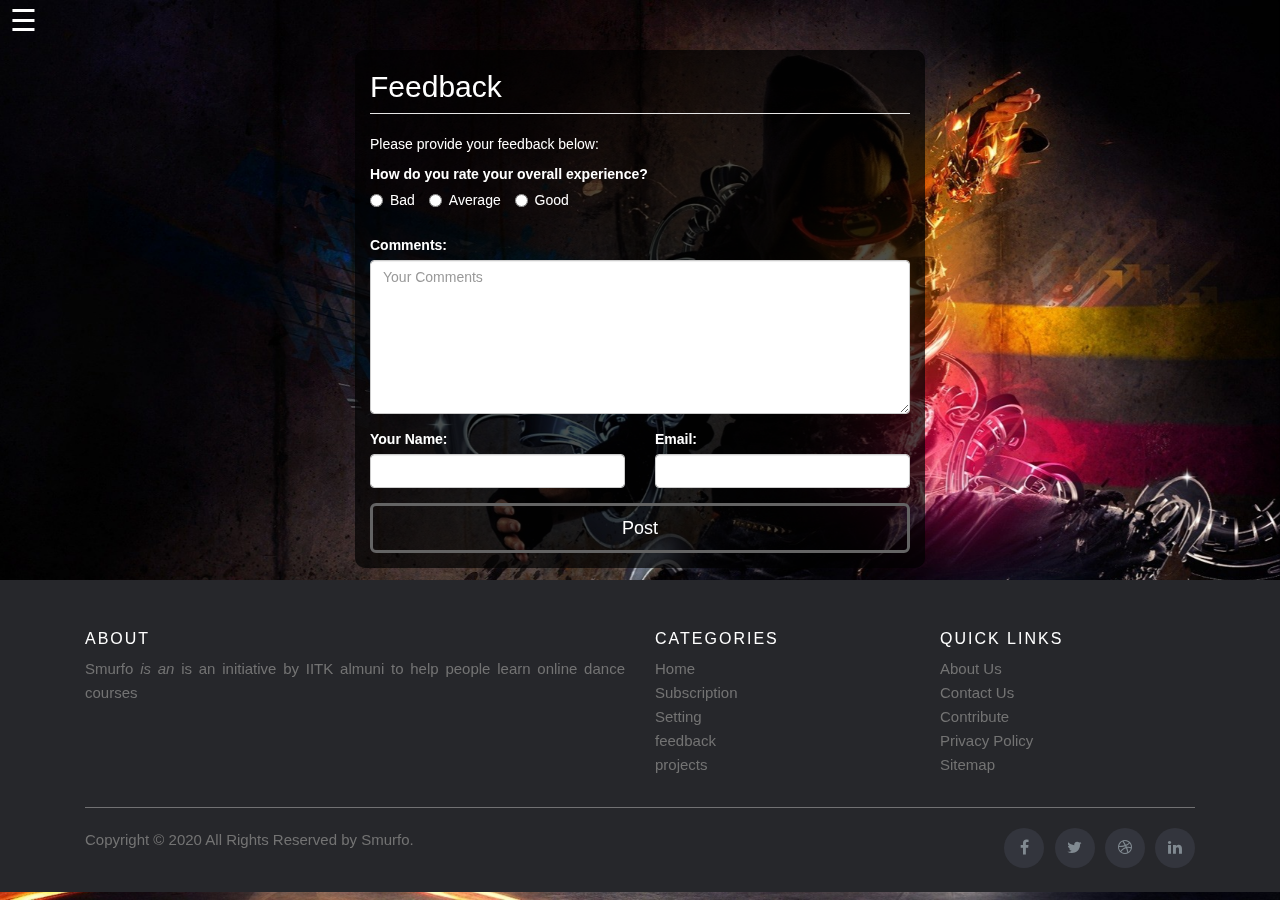
<file: Feedback form/form.html>
<!DOCTYPE html>
<html lang="en">
    <head>
        <meta charset="utf-8">
        <meta http-equiv="X-UA-Compatible" content="IE=edge">
        <meta name="viewport" content="width=device-width, initial-scale=1">
        <title>Feedback Form</title>
        
        <!-- <link href="https://fonts.googleapis.com/css2?family=Dancing+Script&display=swap" rel="stylesheet"> -->
        <link rel="stylesheet" href="https://stackpath.bootstrapcdn.com/bootstrap/4.3.1/css/bootstrap.min.css">
        <link rel="stylesheet" href="https://stackpath.bootstrapcdn.com/font-awesome/4.7.0/css/font-awesome.min.css">
        <link rel="stylesheet" href="https://maxcdn.bootstrapcdn.com/bootstrap/3.3.7/css/bootstrap.min.css" >
        <script src="https://ajax.googleapis.com/ajax/libs/jquery/1.12.4/jquery.min.js"></script>
        <link href="https://fonts.googleapis.com/css?family=Montserrat" rel="stylesheet">
        <script src="form.js"></script>
        <link rel="stylesheet" href="css/menu1.css">
        <link rel="stylesheet" href="css/menu.css">
        <style type="text/css">
            button {
                background-color: inherit !important;
                border:solid rgb(100,100,100) !important;
                transition-property: background-color!important;
            }
            button:hover{
                background-color: rgb(100,100,100)!important;

            }
            body {
                background-color: #000;
            }
            html,body {
                height: 100%;
            }
           .imagebg {
                background-image: url("images/4k-hd-background.jpg");
                background-repeat: no-repeat;
                background-position: center center;
                background-size: cover;
                background-attachment: fixed;
                position: fixed;
                top: 0;
                left: 0;
                right: 0;
                bottom: 0;
                z-index: -1;
            }
           .form-container {
                color:#fff !important;
                margin-bottom:1%;
                background-color: rgba(1,1,1,0.7);
                
                border-radius: 10px; 
                font-family: Arial, "Times now roman", sans-serif;
            }
        </style>
     
     
    </head>
    <body >
      <span style="font-size:30px;cursor:pointer;position:fixed;color:#fff;margin-left:10px;" onclick="openNav()">&#9776; </span>
        <div id="mySidenav" class="sidenav">
           <a href="javascript:void(0)" class="closebtn" onclick="closeNav()">&times;</a>
           <a href="new.html">Home</a>
           <a href="subscription.html">Subscription</a>
           <a href="#">Category</a>
           <a href="#">Setting</a>
           <a href="form.html">Feedback</a>
           <a href="about us.html">About us</a>
           <a href="#">Contact</a>
        </div>
        <div class="container">
            <div class="imagebg"></div>
            <div class="row " style="margin-top: 50px">
                <div class="col-md-6 col-md-offset-3 form-container">
                    <legend><h2 style="color: #fff">Feedback</h2></legend> 
                    <p> Please provide your feedback below: </p>
                    <form role="form" method="post" id="reused_form">
                        <div class="row">
                            <div class="col-sm-12 form-group">
                                <label>How do you rate your overall experience?</label>
                                <p>
                                    <label class="radio-inline">
                                        <input type="radio" name="experience" id="radio_experience" value="bad" >
                                        Bad 
                                    </label>
                                    <label class="radio-inline">
                                        <input type="radio" name="experience" id="radio_experience" value="average" >
                                        Average 
                                    </label>
                                    <label class="radio-inline">
                                        <input type="radio" name="experience" id="radio_experience" value="good" >
                                        Good 
                                    </label>
                                </p>
                            </div>
                        </div>
                        <div class="row">
                            <div class="col-sm-12 form-group">
                                <label for="comments"> Comments:</label>
                                <textarea class="form-control" type="textarea" name="comments" id="comments" placeholder="Your Comments" maxlength="6000" rows="7"></textarea>
                            </div>
                        </div>
                        <div class="row">
                            <div class="col-sm-6 form-group">
                                <label for="name"> Your Name:</label>
                                <input type="text" class="form-control" id="name" name="name" required>
                            </div>
                            <div class="col-sm-6 form-group">
                                <label for="email"> Email:</label>
                                <input type="email" class="form-control" id="email" name="email" required>
                            </div>
                        </div>
                        <div class="row">
                            <div class="col-sm-12 form-group">
                                <button type="submit" class="btn btn-lg btn-warning btn-block" >Post </button>
                            </div>
                        </div>
                    </form>
                    <div id="success_message" style="width:100%; height:100%; display:none; "> <h3>Posted your feedback successfully!</h3> </div>
                    <div id="error_message" style="width:100%; height:100%; display:none; "> <h3>Error</h3> Sorry there was an error sending your form. </div>
                </div>
            </div>
        </div>
        <footer class="site-footer">
      <div class="container">
        <div class="row">
          <div class="col-sm-12 col-md-6">
            <h6>About</h6>
            <p class="text-justify">Smurfo <i>is an </i> is an initiative  by IITK almuni to help people learn online dance courses</p>
          </div>

          <div class="col-xs-6 col-md-3">
            <h6>Categories</h6>
            <ul class="footer-links">
              <li><a href="new.html">Home</a></li>
              <li><a href="subscription.html">Subscription</a></li>
              <li><a href="#">Setting</a></li>
              <li><a href="form.html">feedback</a></li>
              <li><a href="#">projects</a></li>
             
            </ul>
          </div>

          <div class="col-xs-6 col-md-3">
            <h6>Quick Links</h6>
            <ul class="footer-links">
              <li><a href="about us.html">About Us</a></li>
              <li><a href="#">Contact Us</a></li>
              <li><a href="#">Contribute</a></li>
              <li><a href="#">Privacy Policy</a></li>
              <li><a href="#">Sitemap</a></li>
            </ul>
          </div>
        </div>
        <hr>
      </div>
      <div class="container">
        <div class="row">
          <div class="col-md-8 col-sm-6 col-xs-12">
            <p class="copyright-text">Copyright &copy; 2020 All Rights Reserved by 
         <a href="#">Smurfo</a>.
            </p>
          </div>

          <div class="col-md-4 col-sm-6 col-xs-12">
            <ul class="social-icons">
              <li><a class="facebook" href="#"><i class="fa fa-facebook"></i></a></li>
              <li><a class="twitter" href="#"><i class="fa fa-twitter"></i></a></li>
              <li><a class="dribbble" href="#"><i class="fa fa-dribbble"></i></a></li>
              <li><a class="linkedin" href="#"><i class="fa fa-linkedin"></i></a></li>   
            </ul>
          </div>
        </div>
      </div>
</footer>

<script>
function openNav() {
    document.getElementById("mySidenav").style.width = "250px";
}
function closeNav() {
  document.getElementById("mySidenav").style.width = "0";
}
</script>
    </body>
</html>
</file>
<file: Feedback form/css/menu1.css>
*{
	padding: 0;
	margin: 0;
	box-sizing: border-box;
}

body {
	font-family: "Lato", sans-serif;
  }
  
  .sidenav {
	height: 100%;
	width: 0;
	position: fixed;
	z-index: 1;
	top: 0;
	left: 0;
	background-color: #111;
	overflow-x: hidden;
	transition: 0.5s;
	padding-top: 60px;
	text-align:center;
  }
  
  .sidenav a {
	padding: 8px 8px 8px 32px;
	text-decoration: none;
	font-size: 25px;
	color: #818181;
	display: block;
	transition: 0.3s;
	text-decoration: none;
  
  }
  
  .sidenav a:hover{
	color: #f1f1f1;
	text-decoration: none;
  }
  
  .sidenav .closebtn {
	position: absolute;
	top: 0;
	right: 25px;
	font-size: 36px;
	margin-left: 50px;
  }
  
  @media screen and (max-height: 450px) {
	.sidenav {padding-top: 15px;}
	.sidenav a {font-size: 18px;}
  }
body {
  font-family: "Lato", sans-serif;
}
.col-centered{
    float: none;
    margin: 0 auto;
}
.special-card {
	
	
	  background-color: rgba(245, 245, 245, 1);
	  opacity: .1;
	}
	.site-footer
	{
	  background-color:#26272b;
	  padding:45px 0 20px;
	  font-size:15px;
	  line-height:24px;
	  color:#737373;
	}
	.site-footer hr
	{
	  border-top-color:#bbb;
	  opacity:0.5
	}
	.site-footer hr.small
	{
	  margin:20px 0
	}
	.site-footer h6
	{
	  color:#fff;
	  font-size:16px;
	  text-transform:uppercase;
	  margin-top:5px;
	  letter-spacing:2px
	}
	.site-footer a
	{
	  color:#737373;
	}
	.site-footer a:hover
	{
	  color:#3366cc;
	  text-decoration:none;
	}
	.footer-links
	{
	  padding-left:0;
	  list-style:none
	}
	.footer-links li
	{
	  display:block
	}
	.footer-links a
	{
	  color:#737373
	}
	.footer-links a:active,.footer-links a:focus,.footer-links a:hover
	{
	  color:#3366cc;
	  text-decoration:none;
	}
	.footer-links.inline li
	{
	  display:inline-block
	}
	.site-footer .social-icons
	{
	  text-align:right
	}
	.site-footer .social-icons a
	{
	  width:40px;
	  height:40px;
	  line-height:40px;
	  margin-left:6px;
	  margin-right:0;
	  border-radius:100%;
	  background-color:#33353d
	}
	.copyright-text
	{
	  margin:0
	}
	@media (max-width:991px)
	{
	  .site-footer [class^=col-]
	  {
		margin-bottom:30px
	  }
	}
	@media (max-width:767px)
	{
	  .site-footer
	  {
		padding-bottom:0
	  }
	  .site-footer .copyright-text,.site-footer .social-icons
	  {
		text-align:center
	  }
	}
	.social-icons
	{
	  padding-left:0;
	  margin-bottom:0;
	  list-style:none
	}
	.social-icons li
	{
	  display:inline-block;
	  margin-bottom:4px
	}
	.social-icons li.title
	{
	  margin-right:15px;
	  text-transform:uppercase;
	  color:#96a2b2;
	  font-weight:700;
	  font-size:13px
	}
	.social-icons a{
	  background-color:#eceeef;
	  color:#818a91;
	  font-size:16px;
	  display:inline-block;
	  line-height:44px;
	  width:44px;
	  height:44px;
	  text-align:center;
	  margin-right:8px;
	  border-radius:100%;
	  -webkit-transition:all .2s linear;
	  -o-transition:all .2s linear;
	  transition:all .2s linear
	}
	.social-icons a:active,.social-icons a:focus,.social-icons a:hover
	{
	  color:#fff;
	  background-color:#29aafe
	}
	.social-icons.size-sm a
	{
	  line-height:34px;
	  height:34px;
	  width:34px;
	  font-size:14px
	}
	.social-icons a.facebook:hover
	{
	  background-color:#3b5998
	}
	.social-icons a.twitter:hover
	{
	  background-color:#00aced
	}
	.social-icons a.linkedin:hover
	{
	  background-color:#007bb6
	}
	.social-icons a.dribbble:hover
	{
	  background-color:#ea4c89
	}
	@media (max-width:767px)
	{
	  .social-icons li.title
	  {
		display:block;
		margin-right:0;
		font-weight:600
	  }
	}	
	.center1 {
		margin: 0;
		position: absolute;
		top: 50%;
		left: 50%;
		-ms-transform: translate(-50%, -50%);
		transform: translate(-50%, -50%);
	  }
</file>
<file: Feedback form/css/menu.css>
*{
	padding: 0;
	margin: 0;
	box-sizing: border-box;
}

body {
	font-family: "Lato", sans-serif;
  }
  
  .sidenav {
	height: 100%;
	width: 0;
	position: fixed;
	z-index: 1;
	top: 0;
	left: 0;
	background-color: #111;
	overflow-x: hidden;
	transition: 0.5s;
	padding-top: 60px;
	text-align:center;
  }
  
  .sidenav a {
	padding: 8px 8px 8px 32px;
	text-decoration: none;
	font-size: 25px;
	color: #818181;
	display: block;
	transition: 0.3s;
	text-decoration: none;
  
  }
  
  .sidenav a:hover{
	color: #f1f1f1;
	text-decoration: none;
  }
  
  .sidenav .closebtn {
	position: absolute;
	top: 0;
	right: 25px;
	font-size: 36px;
	margin-left: 50px;
  }
  
  @media screen and (max-height: 450px) {
	.sidenav {padding-top: 15px;}
	.sidenav a {font-size: 18px;}
  }
body {
  font-family: "Lato", sans-serif;
}
.col-centered{
    float: none;
    margin: 0 auto;
}
.special-card {
	
	
	  background-color: rgba(245, 245, 245, 1);
	  opacity: .1;
	}
	.site-footer
	{
	  background-color:#26272b;
	  padding:45px 0 20px;
	  font-size:15px;
	  line-height:24px;
	  color:#737373;
	}
	.site-footer hr
	{
	  border-top-color:#bbb;
	  opacity:0.5
	}
	.site-footer hr.small
	{
	  margin:20px 0
	}
	.site-footer h6
	{
	  color:#fff;
	  font-size:16px;
	  text-transform:uppercase;
	  margin-top:5px;
	  letter-spacing:2px
	}
	.site-footer a
	{
	  color:#737373;
	}
	.site-footer a:hover
	{
	  color:#3366cc;
	  text-decoration:none;
	}
	.footer-links
	{
	  padding-left:0;
	  list-style:none
	}
	.footer-links li
	{
	  display:block
	}
	.footer-links a
	{
	  color:#737373
	}
	.footer-links a:active,.footer-links a:focus,.footer-links a:hover
	{
	  color:#3366cc;
	  text-decoration:none;
	}
	.footer-links.inline li
	{
	  display:inline-block
	}
	.site-footer .social-icons
	{
	  text-align:right
	}
	.site-footer .social-icons a
	{
	  width:40px;
	  height:40px;
	  line-height:40px;
	  margin-left:6px;
	  margin-right:0;
	  border-radius:100%;
	  background-color:#33353d
	}
	.copyright-text
	{
	  margin:0
	}
	@media (max-width:991px)
	{
	  .site-footer [class^=col-]
	  {
		margin-bottom:30px
	  }
	}
	@media (max-width:767px)
	{
	  .site-footer
	  {
		padding-bottom:0
	  }
	  .site-footer .copyright-text,.site-footer .social-icons
	  {
		text-align:center
	  }
	}
	.social-icons
	{
	  padding-left:0;
	  margin-bottom:0;
	  list-style:none
	}
	.social-icons li
	{
	  display:inline-block;
	  margin-bottom:4px
	}
	.social-icons li.title
	{
	  margin-right:15px;
	  text-transform:uppercase;
	  color:#96a2b2;
	  font-weight:700;
	  font-size:13px
	}
	.social-icons a{
	  background-color:#eceeef;
	  color:#818a91;
	  font-size:16px;
	  display:inline-block;
	  line-height:44px;
	  width:44px;
	  height:44px;
	  text-align:center;
	  margin-right:8px;
	  border-radius:100%;
	  -webkit-transition:all .2s linear;
	  -o-transition:all .2s linear;
	  transition:all .2s linear
	}
	.social-icons a:active,.social-icons a:focus,.social-icons a:hover
	{
	  color:#fff;
	  background-color:#29aafe
	}
	.social-icons.size-sm a
	{
	  line-height:34px;
	  height:34px;
	  width:34px;
	  font-size:14px
	}
	.social-icons a.facebook:hover
	{
	  background-color:#3b5998
	}
	.social-icons a.twitter:hover
	{
	  background-color:#00aced
	}
	.social-icons a.linkedin:hover
	{
	  background-color:#007bb6
	}
	.social-icons a.dribbble:hover
	{
	  background-color:#ea4c89
	}
	@media (max-width:767px)
	{
	  .social-icons li.title
	  {
		display:block;
		margin-right:0;
		font-weight:600
	  }
	}	
	.center1 {
		margin: 0;
		position: absolute;
		top: 50%;
		left: 50%;
		-ms-transform: translate(-50%, -50%);
		transform: translate(-50%, -50%);
	  }
	  .card1
	  {
		  width:40rem;
		 
	  }
	  @media (max-width:767px){
		.card1
		{
			width:25rem;
			
		}
		 }

 @media only screen and (max-width:400px){
	.card1
	{
		width:300px;
		
	}
	.sidenav {
		height: 100%;
		width: 0;
		position: fixed;
		z-index: 1;
		top: 0;
		left: 0;
		background-color: #111;
		overflow-x: hidden;
		transition: 0.5s;
		padding-top: 60px;
		text-align:center;
	  }
	 }
	 .center2 {
		margin: 0;
		position: absolute;
		top: 5%;
		left: 50%;
		-ms-transform: translate(-50%, -50%);
		transform: translate(-50%, -50%);
	  }

	  .main {
		width: 400px;
		margin: 50px auto;
		
		background: rgba(0, 0, 0, 0.5);
	}
	
	/* Bootstrap 4 text input with search icon */
	
	.has-search .form-control {
		padding-left: 2.375rem;
		background: rgba(0, 0, 0, 0.5);

	}
	
	.has-search .form-control-feedback {
		position: fixed;
		z-index: 2;
		display: block;
		width: 2.375rem;
		height: 2.375rem;
		line-height: 2.375rem;
		text-align: center;
		pointer-events: none;
		color: #fff;
	}
	@media only screen and (max-width:767px){
		.main {
			width: 100px;
			margin: 20px auto;
			
			
			background: rgba(0, 0, 0, 0.5);
		}
	}
	@media only screen and (max-width:400px){
		.main {
			width: 10px;
			margin: 50px auto;
			
			background: rgba(0, 0, 0, 0.5);
		}
	}
</file>
